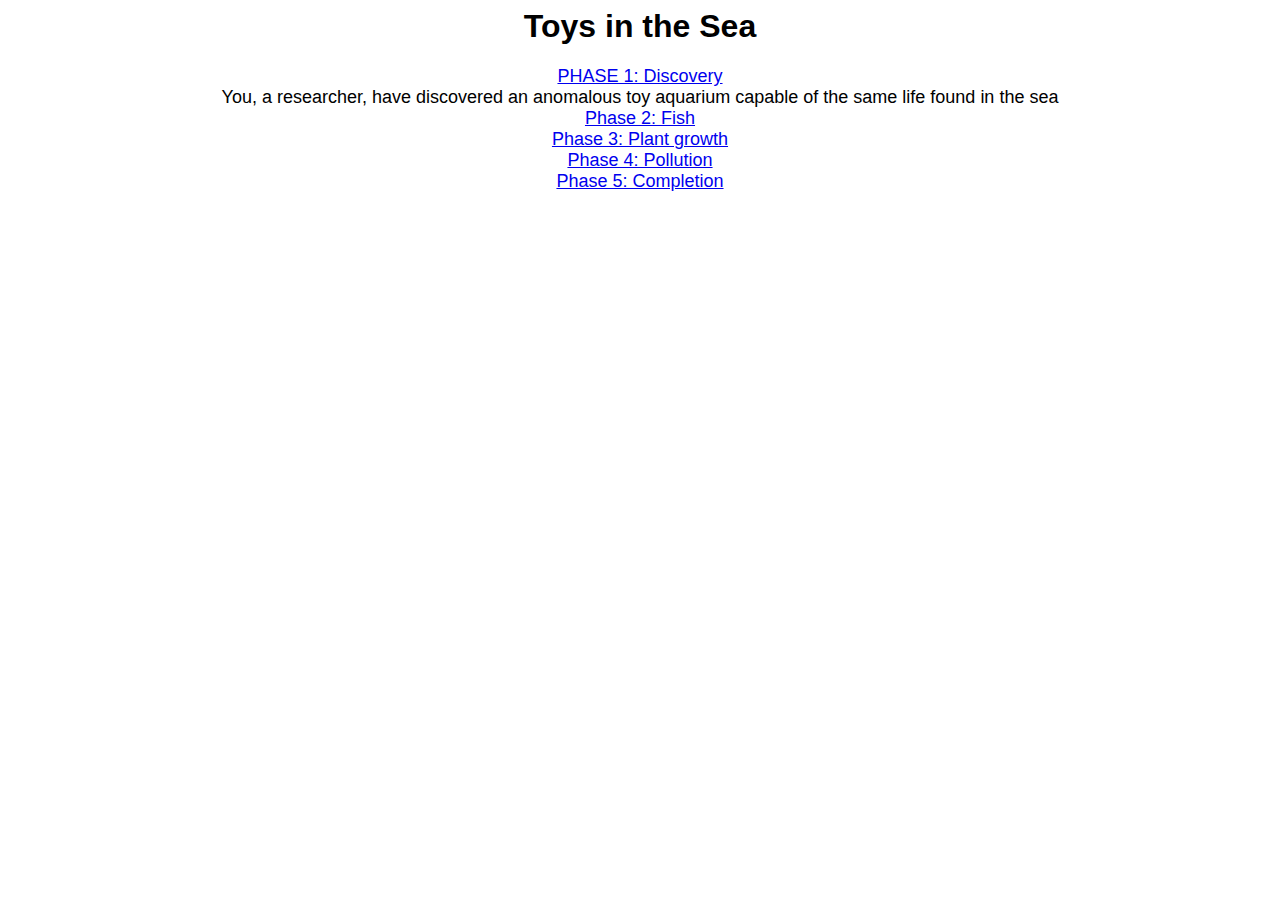
<file: projectbdraft/index.html>
<html lang="eng">
    <head>
        <link rel="stylesheet" href="home.css">

    </head>
    <body>
        <h1 class = "header">Toys in the Sea</h1>
        <div class = "list">
            <div><a href="sketch1.html">PHASE 1: Discovery</a></div>
            <div>You, a researcher, have discovered an anomalous toy aquarium capable of the same life found in the sea</div>
            <div><a href="phase2.html">Phase 2: Fish</a></div>
            <div><a href="phase3.html">Phase 3: Plant growth</a></div>
            <div><a href="phase4.html">Phase 4: Pollution</a></div>
            <div><a href="phase5.html">Phase 5: Completion</a></div>
        </div>
        
    </body>
</html>
</file>
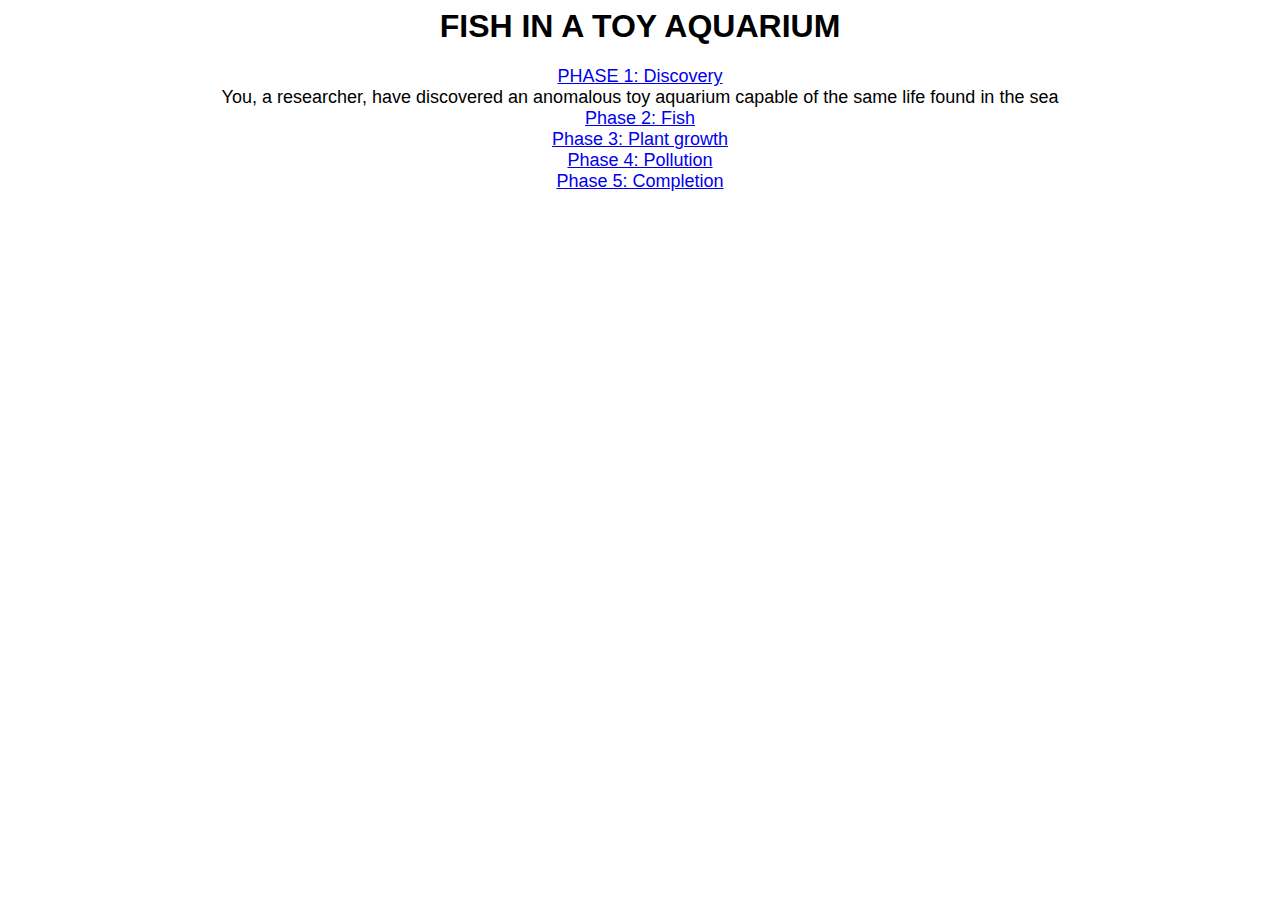
<file: prototype-draft/index.html>
<html lang="eng">
    <head>
        <link rel="stylesheet" href="home.css">

    </head>
    <body>
        <h1 class = "header">FISH IN A TOY AQUARIUM</h1>
        <div class = "list">
            <div><a href="sketch1.html">PHASE 1: Discovery</a></div>
            <div>You, a researcher, have discovered an anomalous toy aquarium capable of the same life found in the sea</div>
            <div><a href="phase2.html">Phase 2: Fish</a></div>
            <div><a href="phase3.html">Phase 3: Plant growth</a></div>
            <div><a href="phase4.html">Phase 4: Pollution</a></div>
            <div><a href="phase5.html">Phase 5: Completion</a></div>
        </div>
        
    </body>
</html>
</file>
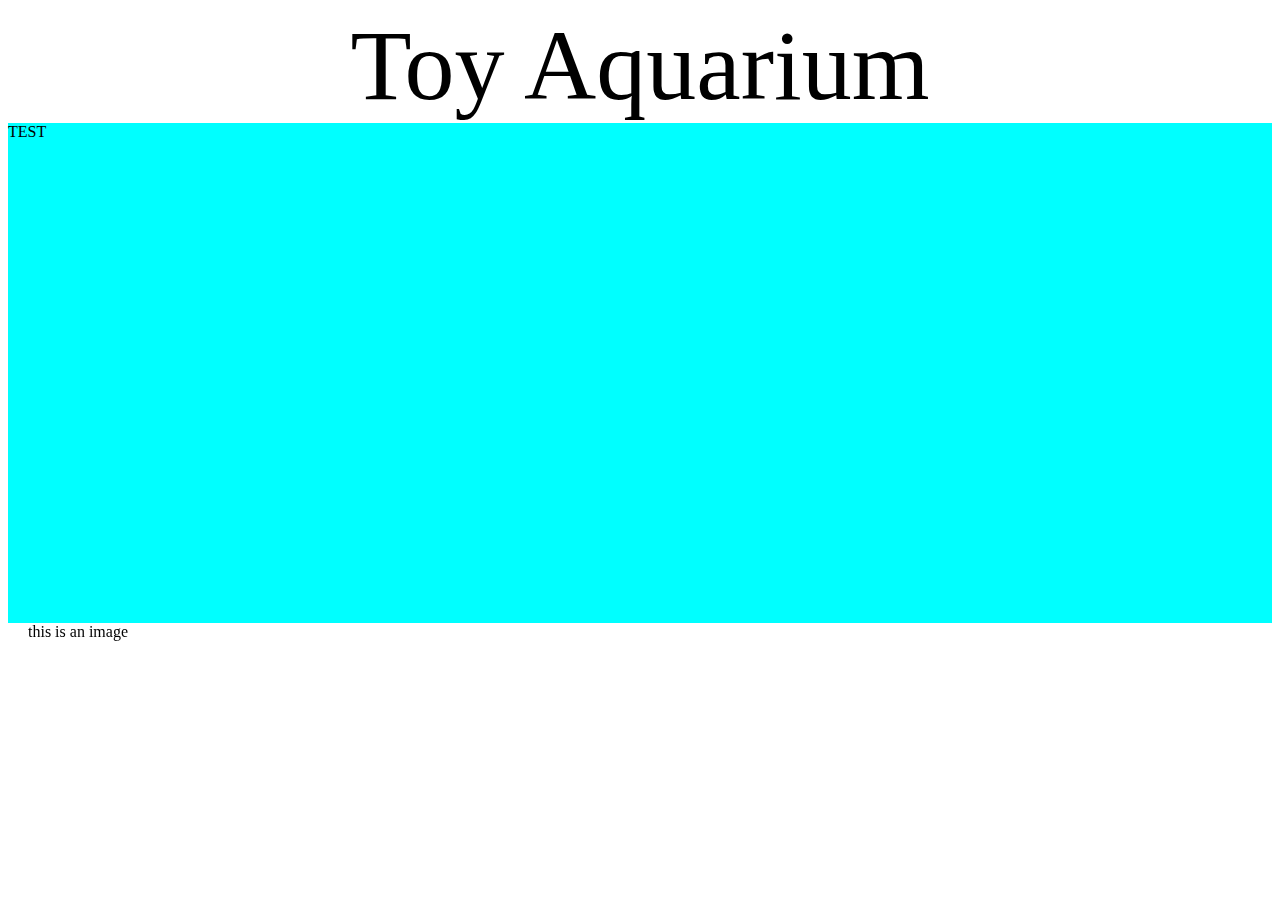
<file: TEST-FOR-FINAL/index.html>
<html lang="en">
<head>
    <link rel="stylesheet" href="style.css">
    <meta charset="UTF-8">
    <meta name="viewport" content="width=device-width, initial-scale=1.0">
    <title>Document</title>
</head>
<body>
   <header class = "header">Toy Aquarium</header> 
   <div class = "divider">TEST</div>
   <div class = "test-image">this is an image</div>
</body>
</html>
</file>
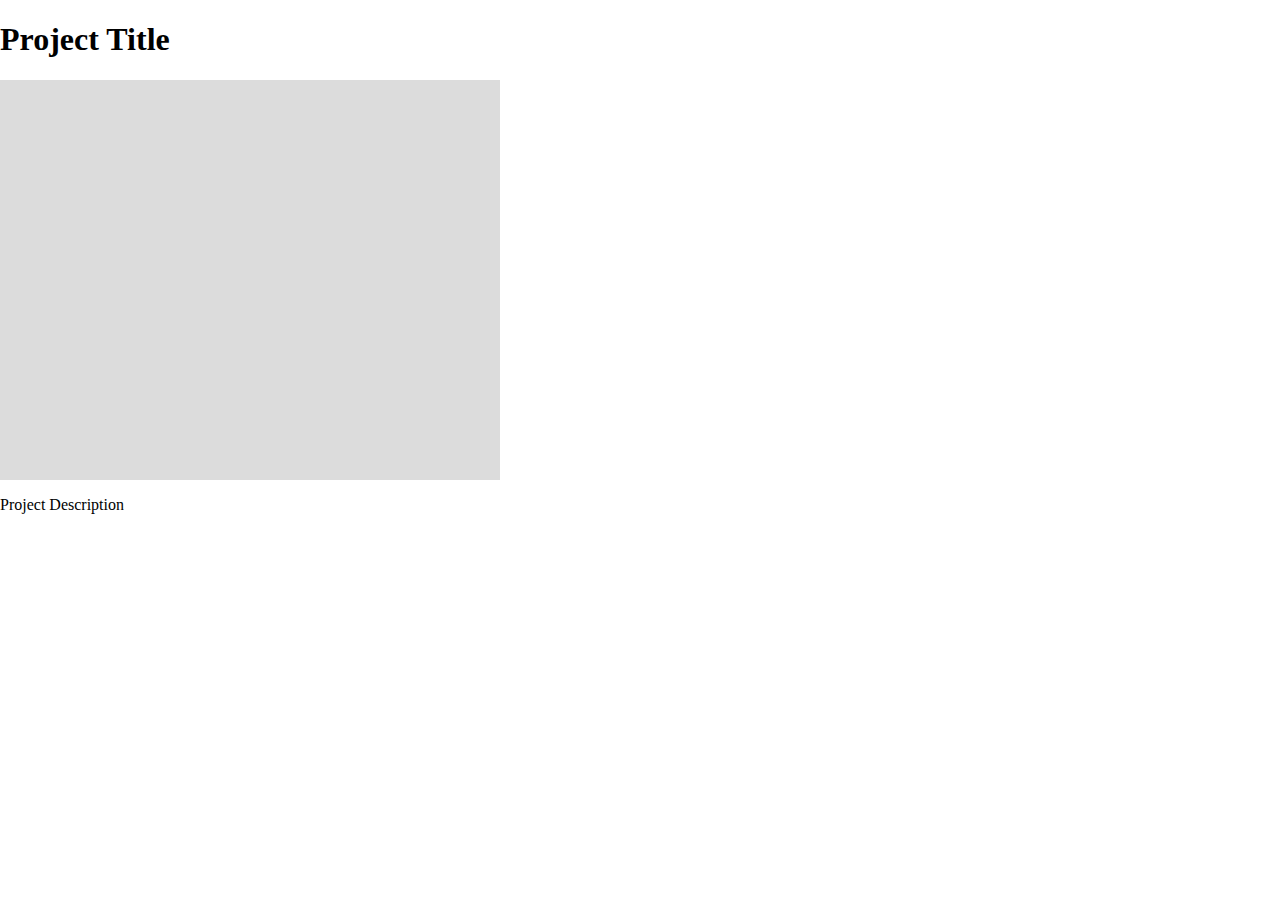
<file: otherCCLabstuff/EEPY/_blank-template/index.html>
<!DOCTYPE html>
<html lang="en">

<head>
  <meta charset="utf-8" />
  <meta name="viewport" content="width=device-width, initial-scale=1.0">

  <title>CCLab Project</title>

  <link rel="stylesheet" type="text/css" href="style.css">

  <script src="libraries/p5.min.js"></script>
  <!-- Uncomment the line below if you use audio. -->
  <!-- <script src="libraries/p5.sound.min.js"></script> -->
</head>

<body>

  <h1>Project Title</h1>

  <!-- the following div will contain the p5 canvas. -->
  <div id="canvasContainer"></div>

  <p>Project Description</p>

  <!-- the script tag below should always be at the bottom, right before the closing body tag -->
  <script src="sketch.js"></script>
</body>

</html>
</file>
<file: projectbdraft/home.css>
.header{
    text-align: center;
    font-family: 'Lucida Sans', 'Lucida Sans Regular', 'Lucida Grande', 'Lucida Sans Unicode', Geneva, Verdana, sans-serif;


}

.list{
    border: 10px;
    margin: 10px;
    font-family:'Gill Sans', 'Gill Sans MT', 'Trebuchet MS', sans-serif;
    font: white;
    align-items: center;
    font-size: large;
    text-align: center;
}
</file>
<file: prototype-draft/home.css>
.header{
    text-align: center;
    font-family: 'Lucida Sans', 'Lucida Sans Regular', 'Lucida Grande', 'Lucida Sans Unicode', Geneva, Verdana, sans-serif;


}

.list{
    border: 10px;
    margin: 10px;
    font-family:'Gill Sans', 'Gill Sans MT', 'Trebuchet MS', sans-serif;
    font: white;
    align-items: center;
    font-size: large;
    text-align: center;
}
</file>
<file: TEST-FOR-FINAL/style.css>
body{
background-color: white;
border: 10px;
}
.header{
    font-size: 100;
    text-align: center;
}
.divider{
    background-color: aqua;
    height: 500;
}
.box-1{
    margin: 50px;
    
}
.test-image{
    height: 100px;
    width: 100px;
    position:fixed;
    padding-left: 20px;
}
</file>
<file: otherCCLabstuff/EEPY/_blank-template/style.css>
html, body {
  margin: 0;
  padding: 0;
}

canvas {
  display: block;
}
</file>
